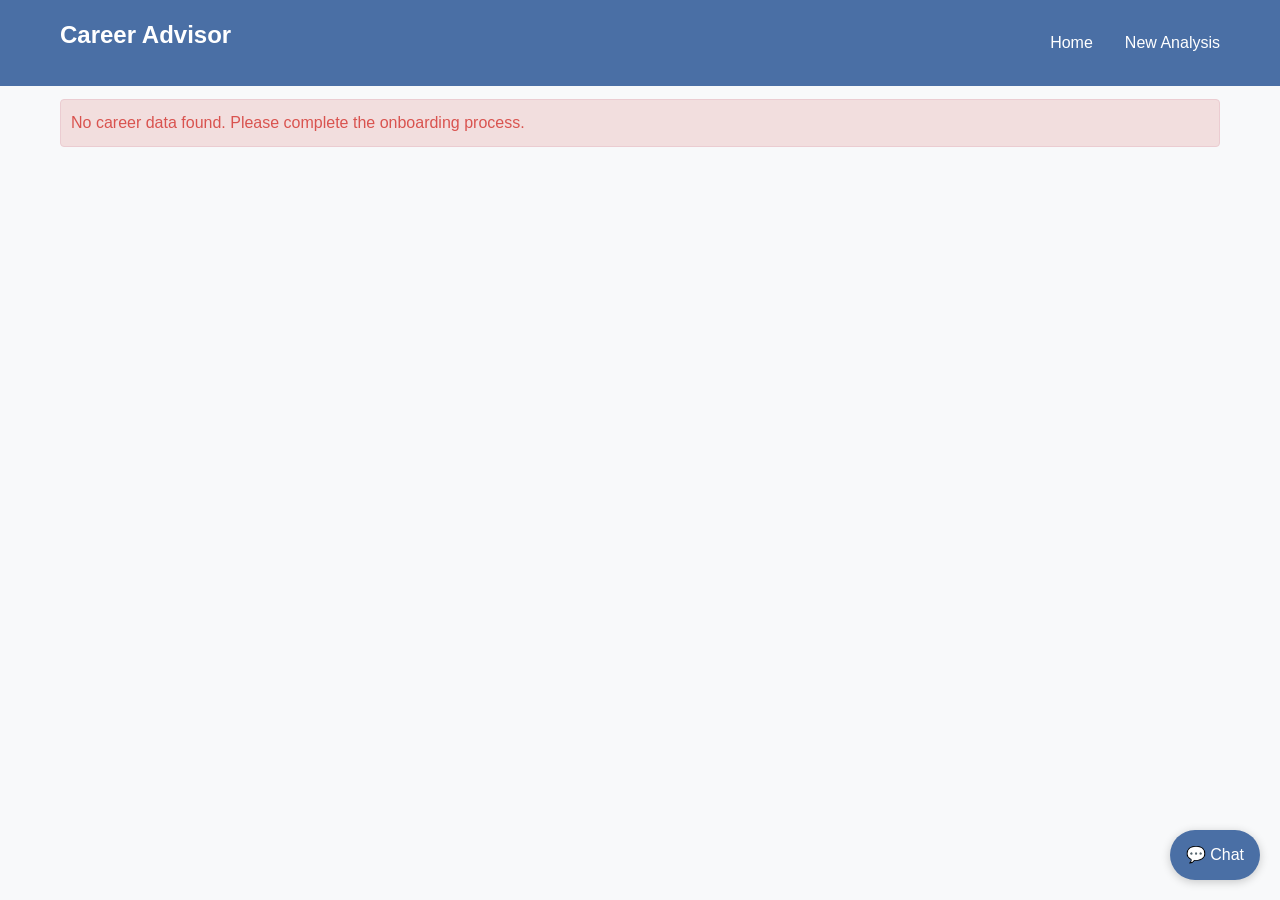
<file: frontend/dashboard.html>
<!DOCTYPE html>
<html lang="en">

<head>
    <meta charset="UTF-8">
    <meta name="viewport" content="width=device-width, initial-scale=1.0">
    <title>Dashboard - Career Advisor</title>
    <link rel="stylesheet" href="css/style.css">
    <link rel="stylesheet" href="css/components.css">
</head>

<body>
    <!-- Navbar -->
    <nav class="navbar">
        <div class="container">
            <h1 class="logo">Career Advisor</h1>
            <ul class="nav-links">
                <li><a href="intex.html">Home</a></li>
                <li><a href="onboarding.html">New Analysis</a></li>
            </ul>
        </div>
    </nav>

    <!-- Dashboard Content -->
    <section class="dashboard">
        <div class="container">
            <h2>Your Career Recommendations</h2>
            <div id="career-cards" class="career-grid">
                <!-- Career cards will be dynamically inserted here -->
            </div>
            <div id="loading" class="loading">Loading recommendations...</div>
            <div id="error-message" class="error-message"></div>
        </div>
    </section>

    <!-- Chatbot -->
    <div id="chatbot-container" class="chatbot-container">
        <div id="chatbot-toggle" class="chatbot-toggle">💬 Chat</div>
        <div id="chatbot-window" class="chatbot-window">
            <div class="chatbot-header">Career Advisor Chat</div>
            <div id="chat-messages" class="chat-messages"></div>
            <div class="chat-input-container">
                <input type="text" id="chat-input" placeholder="Ask me anything about careers...">
                <button id="chat-send">Send</button>
            </div>
        </div>
    </div>

    <script src="js/dashboard.js"></script>
    <script src="js/chatbot.js"></script>
    <script src="js/api.js"></script>
</body>

</html>
</file>
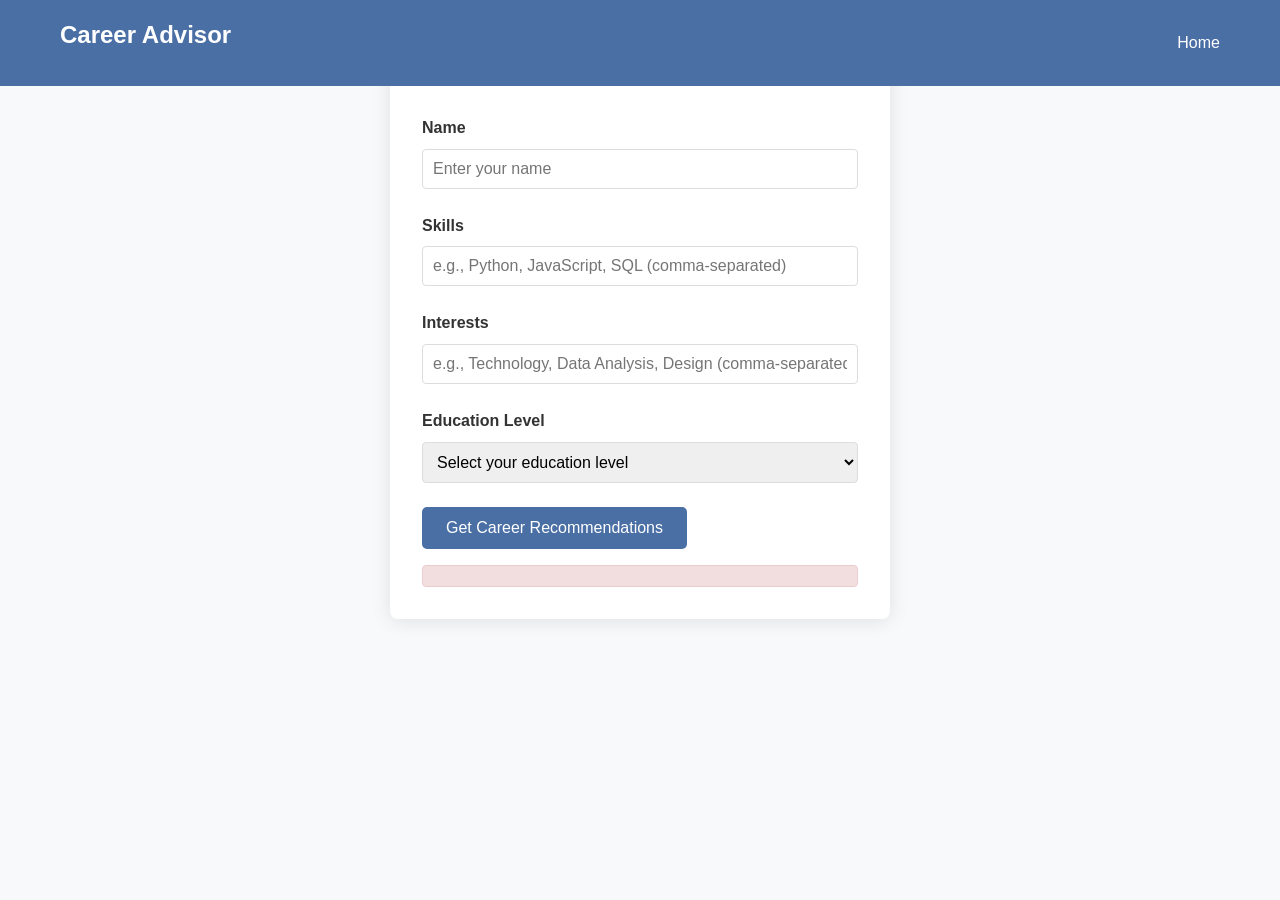
<file: frontend/onboarding.html>
<!DOCTYPE html>
<html lang="en">

<head>
    <meta charset="UTF-8">
    <meta name="viewport" content="width=device-width, initial-scale=1.0">
    <title>Onboarding - Career Advisor</title>
    <link rel="stylesheet" href="css/style.css">
    <link rel="stylesheet" href="css/components.css">
</head>

<body>
    <!-- Navbar -->
    <nav class="navbar">
        <div class="container">
            <h1 class="logo">Career Advisor</h1>
            <ul class="nav-links">
                <li><a href="intex.html">Home</a></li>
            </ul>
        </div>
    </nav>

    <!-- Onboarding Form -->
    <section class="onboarding">
        <div class="container">
            <div class="form-card">
                <h2>Tell Us About Yourself</h2>
                <form id="onboarding-form">
                    <div class="form-group">
                        <label for="name">Name</label>
                        <input type="text" id="name" name="name" placeholder="Enter your name" required>
                    </div>

                    <div class="form-group">
                        <label for="skills">Skills</label>
                        <input type="text" id="skills" name="skills"
                            placeholder="e.g., Python, JavaScript, SQL (comma-separated)" required>
                    </div>

                    <div class="form-group">
                        <label for="interests">Interests</label>
                        <input type="text" id="interests" name="interests"
                            placeholder="e.g., Technology, Data Analysis, Design (comma-separated)" required>
                    </div>

                    <div class="form-group">
                        <label for="education">Education Level</label>
                        <select id="education" name="education" required>
                            <option value="">Select your education level</option>
                            <option value="High School">High School</option>
                            <option value="Associate Degree">Associate Degree</option>
                            <option value="Bachelor's Degree">Bachelor's Degree</option>
                            <option value="Master's Degree">Master's Degree</option>
                            <option value="PhD">PhD</option>
                            <option value="Other">Other</option>
                        </select>
                    </div>

                    <button type="submit" class="cta-button">Get Career Recommendations</button>
                </form>
                <div id="error-message" class="error-message"></div>
            </div>
        </div>
    </section>

    <script src="js/onboarding.js"></script>
    <script src="js/api.js"></script>
</body>

</html>
</file>
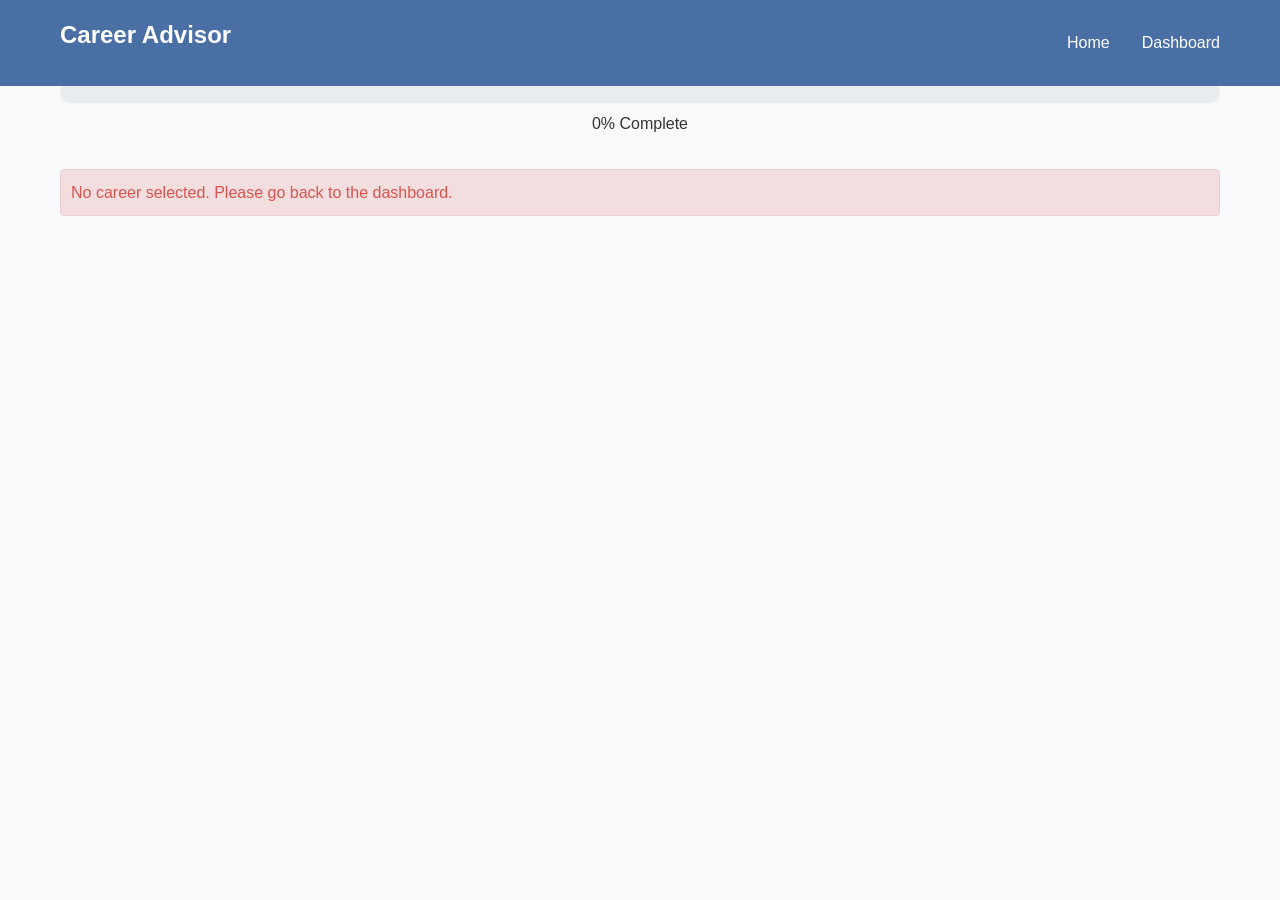
<file: frontend/roadmap.html>
<!DOCTYPE html>
<html lang="en">

<head>
    <meta charset="UTF-8">
    <meta name="viewport" content="width=device-width, initial-scale=1.0">
    <title>Roadmap - Career Advisor</title>
    <link rel="stylesheet" href="css/style.css">
    <link rel="stylesheet" href="css/components.css">
</head>

<body>
    <!-- Navbar -->
    <nav class="navbar">
        <div class="container">
            <h1 class="logo">Career Advisor</h1>
            <ul class="nav-links">
                <li><a href="intex.html">Home</a></li>
                <li><a href="dashboard.html">Dashboard</a></li>
            </ul>
        </div>
    </nav>

    <!-- Roadmap Content -->
    <section class="roadmap">
        <div class="container">
            <h2 id="career-title">Learning Roadmap</h2>

            <!-- Progress Bar -->
            <div class="progress-container">
                <div class="progress-bar">
                    <div id="progress-fill" class="progress-fill"></div>
                </div>
                <span id="progress-text">0% Complete</span>
            </div>

            <!-- Timeline -->
            <div id="timeline" class="timeline">
                <!-- Timeline items will be dynamically inserted here -->
            </div>

            <div id="loading" class="loading">Loading roadmap...</div>
            <div id="error-message" class="error-message"></div>
        </div>
    </section>

    <script src="js/roadmap.js"></script>
    <script src="js/progress.js"></script>
    <script src="js/api.js"></script>
</body>

</html>
</file>
<file: frontend/css/style.css>
* {
    margin: 0;
    padding: 0;
    box-sizing: border-box;
}

body {
    font-family: 'Segoe UI', Tahoma, Geneva, Verdana, sans-serif;
    line-height: 1.6;
    color: #333;
    background-color: #f8f9fa;
}

.container {
    max-width: 1200px;
    margin: 0 auto;
    padding: 0 20px;
}

/* Typography */
h1,
h2,
h3 {
    margin-bottom: 1rem;
}

h1 {
    font-size: 2.5rem;
}

h2 {
    font-size: 2rem;
}

h3 {
    font-size: 1.5rem;
}

/* Buttons */
.cta-button {
    display: inline-block;
    background-color: #4a6fa5;
    color: white;
    padding: 12px 24px;
    text-decoration: none;
    border-radius: 5px;
    transition: background-color 0.3s;
    border: none;
    cursor: pointer;
    font-size: 1rem;
}

.cta-button:hover {
    background-color: #3a5a85;
}

/* Forms */
.form-group {
    margin-bottom: 1.5rem;
}

label {
    display: block;
    margin-bottom: 0.5rem;
    font-weight: bold;
}

input,
select {
    width: 100%;
    padding: 10px;
    border: 1px solid #ddd;
    border-radius: 4px;
    font-size: 1rem;
}

input:focus,
select:focus {
    outline: none;
    border-color: #4a6fa5;
}

/* Cards */
.card {
    background: white;
    border-radius: 8px;
    box-shadow: 0 2px 10px rgba(0, 0, 0, 0.1);
    padding: 20px;
    margin-bottom: 20px;
}

/* Loading and error states */
.loading {
    text-align: center;
    padding: 2rem;
    color: #666;
}

.error-message {
    color: #d9534f;
    background-color: #f2dede;
    border: 1px solid #ebccd1;
    padding: 10px;
    border-radius: 4px;
    margin-top: 1rem;
}

/* Responsive design */
@media (max-width: 768px) {
    .container {
        padding: 0 15px;
    }

    h1 {
        font-size: 2rem;
    }

    h2 {
        font-size: 1.75rem;
    }

    .cta-button {
        width: 100%;
        text-align: center;
    }
}
</file>
<file: frontend/css/components.css>
.navbar {
    background-color: #4a6fa5;
    color: white;
    padding: 1rem 0;
    position: fixed;
    width: 100%;
    top: 0;
    z-index: 1000;
}

.navbar .container {
    display: flex;
    justify-content: space-between;
    align-items: center;
}

.logo {
    font-size: 1.5rem;
    font-weight: bold;
}

.nav-links {
    display: flex;
    list-style: none;
}

.nav-links li {
    margin-left: 2rem;
}

.nav-links a {
    color: white;
    text-decoration: none;
    transition: color 0.3s;
}

.nav-links a:hover {
    color: #e0e0e0;
}

/* Hero Section */
.hero {
    background: linear-gradient(135deg, #4a6fa5 0%, #3a5a85 100%);
    color: white;
    padding: 100px 0 80px;
    text-align: center;
}

.hero-title {
    font-size: 3rem;
    margin-bottom: 1rem;
}

.hero-subtitle {
    font-size: 1.25rem;
    margin-bottom: 2rem;
    opacity: 0.9;
}

/* Features */
.features {
    padding: 80px 0;
    background: white;
}

.features h2 {
    text-align: center;
    margin-bottom: 3rem;
}

.features-grid {
    display: grid;
    grid-template-columns: repeat(auto-fit, minmax(300px, 1fr));
    gap: 2rem;
}

.feature-card {
    background: white;
    padding: 2rem;
    border-radius: 8px;
    box-shadow: 0 2px 10px rgba(0, 0, 0, 0.1);
    text-align: center;
    transition: transform 0.3s;
}

.feature-card:hover {
    transform: translateY(-5px);
}

/* Form Card */
.form-card {
    max-width: 500px;
    margin: 0 auto;
    background: white;
    padding: 2rem;
    border-radius: 8px;
    box-shadow: 0 2px 20px rgba(0, 0, 0, 0.1);
}

.form-card h2 {
    text-align: center;
    margin-bottom: 2rem;
}

/* Career Grid */
.career-grid {
    display: grid;
    grid-template-columns: repeat(auto-fit, minmax(350px, 1fr));
    gap: 2rem;
    margin-top: 2rem;
}

.career-card {
    background: white;
    padding: 1.5rem;
    border-radius: 8px;
    box-shadow: 0 2px 10px rgba(0, 0, 0, 0.1);
    transition: transform 0.3s;
}

.career-card:hover {
    transform: translateY(-5px);
}

.career-card h3 {
    color: #4a6fa5;
    margin-bottom: 0.5rem;
}

.match-score {
    font-size: 1.5rem;
    font-weight: bold;
    color: #28a745;
    margin-bottom: 1rem;
}

.view-roadmap-btn {
    background-color: #28a745;
    color: white;
    border: none;
    padding: 8px 16px;
    border-radius: 4px;
    cursor: pointer;
    margin-top: 1rem;
}

.view-roadmap-btn:hover {
    background-color: #218838;
}

/* Progress Bar */
.progress-container {
    margin: 2rem 0;
    text-align: center;
}

.progress-bar {
    width: 100%;
    height: 20px;
    background-color: #e9ecef;
    border-radius: 10px;
    overflow: hidden;
    margin-bottom: 0.5rem;
}

.progress-fill {
    height: 100%;
    background-color: #28a745;
    width: 0%;
    transition: width 0.3s;
}

/* Timeline */
.timeline {
    position: relative;
    padding-left: 30px;
}

.timeline::before {
    content: '';
    position: absolute;
    left: 15px;
    top: 0;
    bottom: 0;
    width: 2px;
    background: #4a6fa5;
}

.timeline-item {
    position: relative;
    margin-bottom: 2rem;
    padding-left: 40px;
}

.timeline-item::before {
    content: '';
    position: absolute;
    left: -25px;
    top: 10px;
    width: 12px;
    height: 12px;
    border-radius: 50%;
    background: #4a6fa5;
}

.timeline-step {
    background: white;
    padding: 1.5rem;
    border-radius: 8px;
    box-shadow: 0 2px 10px rgba(0, 0, 0, 0.1);
}

.step-title {
    font-weight: bold;
    color: #4a6fa5;
    margin-bottom: 0.5rem;
}

.step-duration {
    color: #666;
    font-size: 0.9rem;
    margin-bottom: 1rem;
}

/* Chatbot */
.chatbot-container {
    position: fixed;
    bottom: 20px;
    right: 20px;
    z-index: 1000;
}

.chatbot-toggle {
    background: #4a6fa5;
    color: white;
    padding: 12px 16px;
    border-radius: 50px;
    cursor: pointer;
    box-shadow: 0 2px 10px rgba(0, 0, 0, 0.2);
}

.chatbot-window {
    display: none;
    position: absolute;
    bottom: 60px;
    right: 0;
    width: 350px;
    height: 400px;
    background: white;
    border-radius: 8px;
    box-shadow: 0 2px 20px rgba(0, 0, 0, 0.2);
    flex-direction: column;
}

.chatbot-header {
    background: #4a6fa5;
    color: white;
    padding: 1rem;
    border-radius: 8px 8px 0 0;
}

.chat-messages {
    flex: 1;
    padding: 1rem;
    overflow-y: auto;
    max-height: 300px;
}

.message {
    margin-bottom: 1rem;
    padding: 0.5rem;
    border-radius: 4px;
}

.message.user {
    background: #e3f2fd;
    text-align: right;
}

.message.bot {
    background: #f5f5f5;
}

.chat-input-container {
    display: flex;
    padding: 1rem;
    border-top: 1px solid #ddd;
}

#chat-input {
    flex: 1;
    padding: 0.5rem;
    border: 1px solid #ddd;
    border-radius: 4px;
}

#chat-send {
    background: #4a6fa5;
    color: white;
    border: none;
    padding: 0.5rem 1rem;
    border-radius: 4px;
    margin-left: 0.5rem;
    cursor: pointer;
}

/* Footer */
footer {
    background: #333;
    color: white;
    text-align: center;
    padding: 2rem 0;
    margin-top: 4rem;
}

/* Responsive */
@media (max-width: 768px) {

    .features-grid,
    .career-grid {
        grid-template-columns: 1fr;
    }

    .timeline {
        padding-left: 20px;
    }

    .chatbot-window {
        width: 300px;
        height: 350px;
    }
}
</file>
